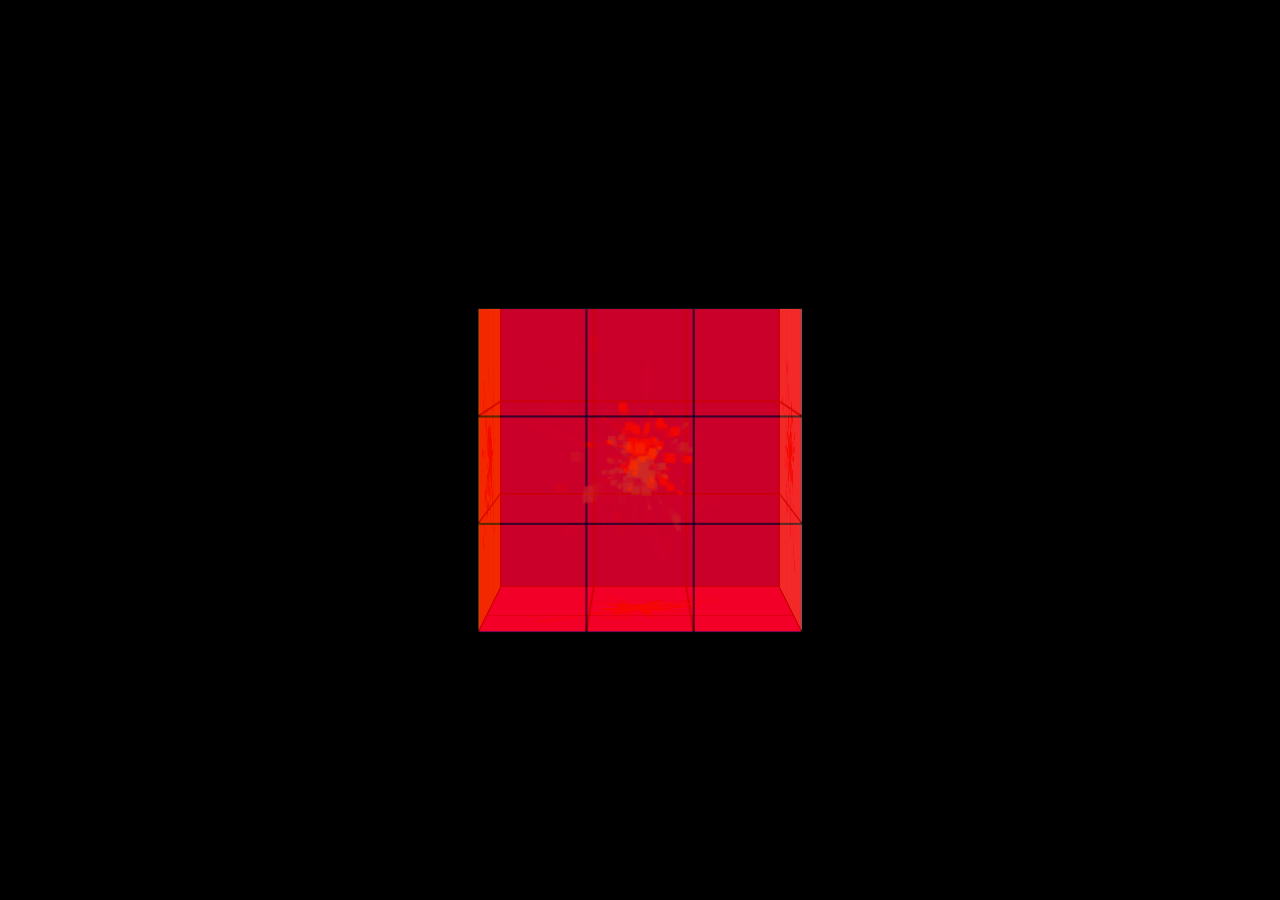
<file: index.html>
<!doctype html>
<html>
<head>
<meta charset="utf-8">
<script src="javascript/jquery.min.js" type="text/javascript"></script>
<link href="style/style.css" rel="stylesheet" type="text/css">
</title>
</head>
<body><div class="wrap">
  <div class="cube">
    <canvas class="side"></canvas>
    <canvas class="side"></canvas>
    <canvas class="side"></canvas>
    <canvas class="side"></canvas>
    <canvas class="side"></canvas>
    <canvas class="side"></canvas>
  </div>
</div><script src="javascript/js.js" type="text/javascript"></script>
</body>
</html>
</file>
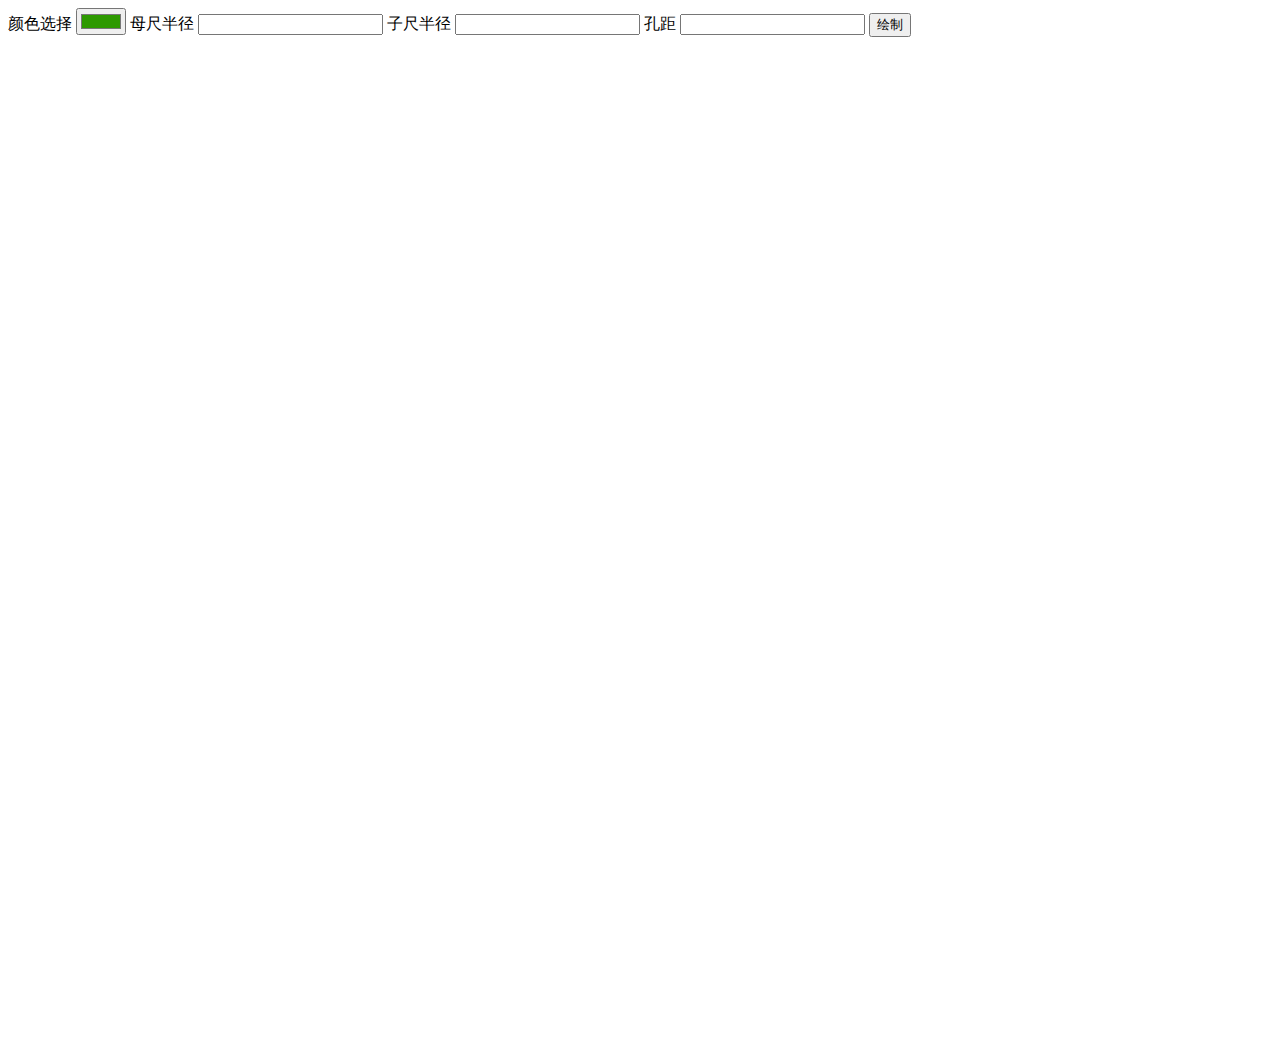
<file: FlowersCurve.html>
<!DOCTYPE html>
<html lang="en">
<head>
    <meta charset="UTF-8">
    <title>FlowersCurve</title>
    <style>
    </style>
    <script src="./javascript/FlowersCurve.js" type="text/javascript" charset="utf-8"></script>
</head>
<body>
  <div class="option">
    <label>颜色选择</label>
    <input id="color" type="color" value="#2D9900"/>
    <label>母尺半径</label>
    <input id="big_radius" type="number"/>  
    <label>子尺半径</label>
    <input id="small_radius" type="number"/>   
    <label>孔距</label>
    <input id="radius" type="number"/>
    <button class="draw" type="button" onclick="draw_curve()">绘制</button>
  </div>
  <canvas id="canvas"></canvas>
  <script type="text/javascript">
    function draw_curve(){
      var big_radius = document.getElementById('big_radius').value  
      var small_radius = document.getElementById('small_radius').value
      var color = document.getElementById('color').value
      var radius = document.getElementById('radius').value
      var ctx = canvas.getContext('2d')
      if(big_radius && small_radius && radius && color){
        new FlowersCurve({ra:big_radius, rb:small_radius, rc:radius, color:color,ctx:ctx})
      }
    }
    window.onload = function(){
      var canvas = document.getElementById('canvas')
      canvas.height = 1000;
      canvas.width = 1000;
      
      draw_curve()
    } 
  </script>
</body>
</html>
</file>
<file: style/style.css>
* {
  box-sizing: border-box;
}

html, body, .wrap {
  height: 100%;
}

body {
  background: black;
  overflow: hidden;
}

.wrap {
  -webkit-transform-style: preserve-3d;
          transform-style: preserve-3d;
  -webkit-perspective: 2000px;
          perspective: 2000px;
}

.cube {
  -webkit-transform-style: preserve-3d;
          transform-style: preserve-3d;
  position: relative;
  top: 50%;
  left: 50%;
  width: 300px;
  height: 300px;
  margin-left: -150px;
  margin-top: -150px;
  -webkit-animation: rotate 18s infinite linear;
          animation: rotate 18s infinite linear;
}

.side {
  position: absolute;
  height: inherit;
  width: inherit;
  opacity: .8;
  border: 1px solid #111;
  cursor: none;
}

.side:nth-child(1) {
  -webkit-transform: rotateX(90deg) translateZ(150px);
          transform: rotateX(90deg) translateZ(150px);
}

.side:nth-child(2) {
  -webkit-transform: translateZ(150px);
          transform: translateZ(150px);
}

.side:nth-child(3) {
  -webkit-transform: rotateY(180deg) translateZ(150px);
          transform: rotateY(180deg) translateZ(150px);
}

.side:nth-child(4) {
  -webkit-transform: rotateY(90deg) translateZ(150px);
          transform: rotateY(90deg) translateZ(150px);
}

.side:nth-child(5) {
  -webkit-transform: rotateY(-90deg) translateZ(150px);
          transform: rotateY(-90deg) translateZ(150px);
}

.side:nth-child(6) {
  -webkit-transform: rotateX(-90deg) translateZ(150px);
          transform: rotateX(-90deg) translateZ(150px);
}

@-webkit-keyframes rotate {
  100% {
    -webkit-transform: rotateX(360deg) rotateY(360deg);
            transform: rotateX(360deg) rotateY(360deg);
  }
}

@keyframes rotate {
  100% {
    -webkit-transform: rotateX(360deg) rotateY(360deg);
            transform: rotateX(360deg) rotateY(360deg);
  }
}
</file>
